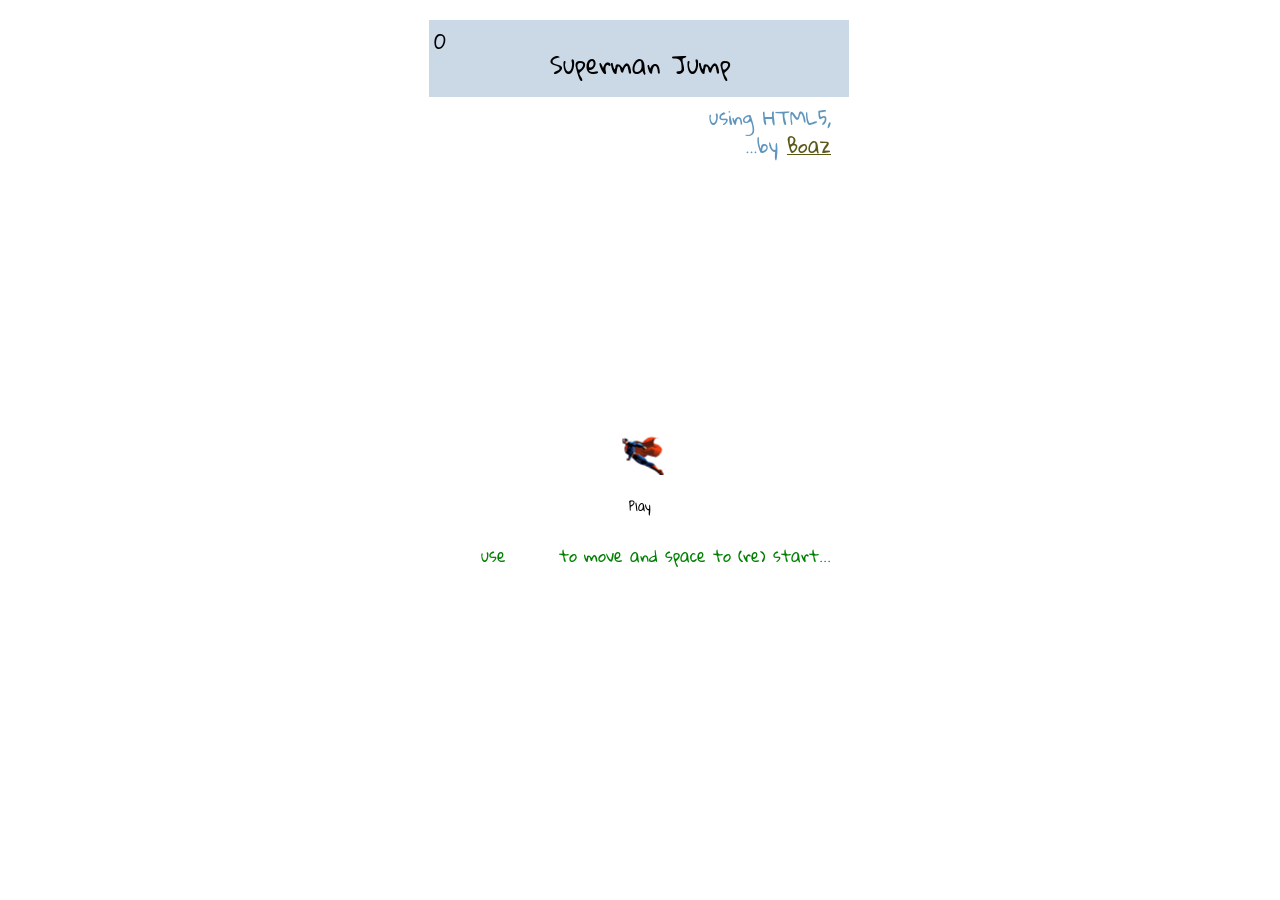
<file: Supermanjump/index.html>
<!DOCTYPE html>
<html>

<head>

  <meta charset="UTF-8">

  <title>CodePen - A Pen by  Boaz Li</title>

    <link rel="stylesheet" href="css/style.css">

</head>

<body>

  <html lang="en-US">
<head>
	<title>Superman Jump</title>
</head>
<body>
	<div class="container">
		<canvas id="canvas">
			Aww, your browser doesn't support HTML5!
		</canvas>

		<div id="mainMenu">
			<h2>Superman Jump</h2>
			<h3>using HTML5,</h3>
			<h3>...by <a href="http://github" target="_blank">Boaz</a></h3>

			<p class="info">
				use
				<span class="key left">←</span>
				<span class="key right">→</span>
				to move and space to (re) start...
			</p>
			<a class="button" href="javascript:init()">Play</a>
		</div>

		<div id="gameOverMenu">
			<h1>game over!</h1>
			<h3 id="go_score">you scored 0 points</h3>

			<a class="button" href="javascript:reset()">Restart</a>
			<a id="tweetBtn" target="_blank" class="button tweet" href="#">Tweet score</a>

			<a id="fbBtn" target="_blank" class="button fb" href="#">Post on FB</a>
		</div>
		http://i58.tinypic.com/17pytg.png

		<!-- Preloading image ;) -->
		<img id="sprite" src="sprite.png"/>

		<div id="scoreBoard">
			<p id="score">0</p>
		</div>

	</div>
</body>
</html>

  <script src="js/index.js"></script>

</body>

</html>
</file>
<file: Supermanjump/css/style.css>
@import url(http://fonts.googleapis.com/css?family=Gloria+Hallelujah);

*{box-sizing: border-box;}

body {
	margin: 0; padding: 0;
	font-family: 'Gloria Hallelujah', cursive;
}

.container {
	height: 552px;
	width: 422px;
	position: relative;
	margin: 20px auto 0; 
	overflow: hidden;
}

canvas {
	height: 552px;
	width: 422px;
	display: block;
	background: url(http://i.imgur.com/Y0BMP.png) top left;
}

#scoreBoard {
	width: 420px;
	height: 80px;
	background: rgba(182, 200, 220, 0.7);
	position: absolute;
	top: -3px;
	left: 0;
	z-index: -1;	
	border-image: url(http://i.imgur.com/5BBsR.png) 100 5 round;
}

#scoreBoard p {
	font-size: 20px;
	padding: 0;
	line-height: 47px;
	margin: 0px 0 0 5px;
}

img {display: none}

#mainMenu, #gameOverMenu {
	height: 100%;
	width: 100%;
	text-align: center;
	position: absolute;
	top: 0;
	left: 0;
	z-index: 2;
}

#gameOverMenu {
	visibility: hidden;
}

h2, h3, h1 {font-weight: normal}
h1 {
	font-size: 60px; 
	color: #5a5816; 
	transform: rotate(-10deg);
	margin: 0px;
}

h3 {text-align: right; margin: -10px 20px 0 0; color: #5e96be}
h3 a {color: #5a5816}

.button {
	width: 105px;
	height: 31px;
	background: url(http://i.imgur.com/2WEhF.png) 0 0 no-repeat;
	display: block;
	color:  #000;
	font-size: 12px;
	line-height: 31px;
	text-decoration: none;
	position: absolute;
	left: 50%;
	bottom: 50px;
	margin-left: -53px;
}

.button.tweet {bottom: 100px; background-position: 0 -90px}
.button.fb {bottom: 150px; background-position: 0 -60px}

.info {position: absolute; right: 20px; bottom: 00px; margin: 0; color: green}

.info .key {
	width: 16px;
	height: 16px;
	background: url(http://i.imgur.com/2WEhF.png) no-repeat;
	text-indent: -9999px;
	display: inline-block;
}

.info .key.left {background-position: -92px -621px;}
.info .key.right {background-position: -92px -641px;}
</file>
